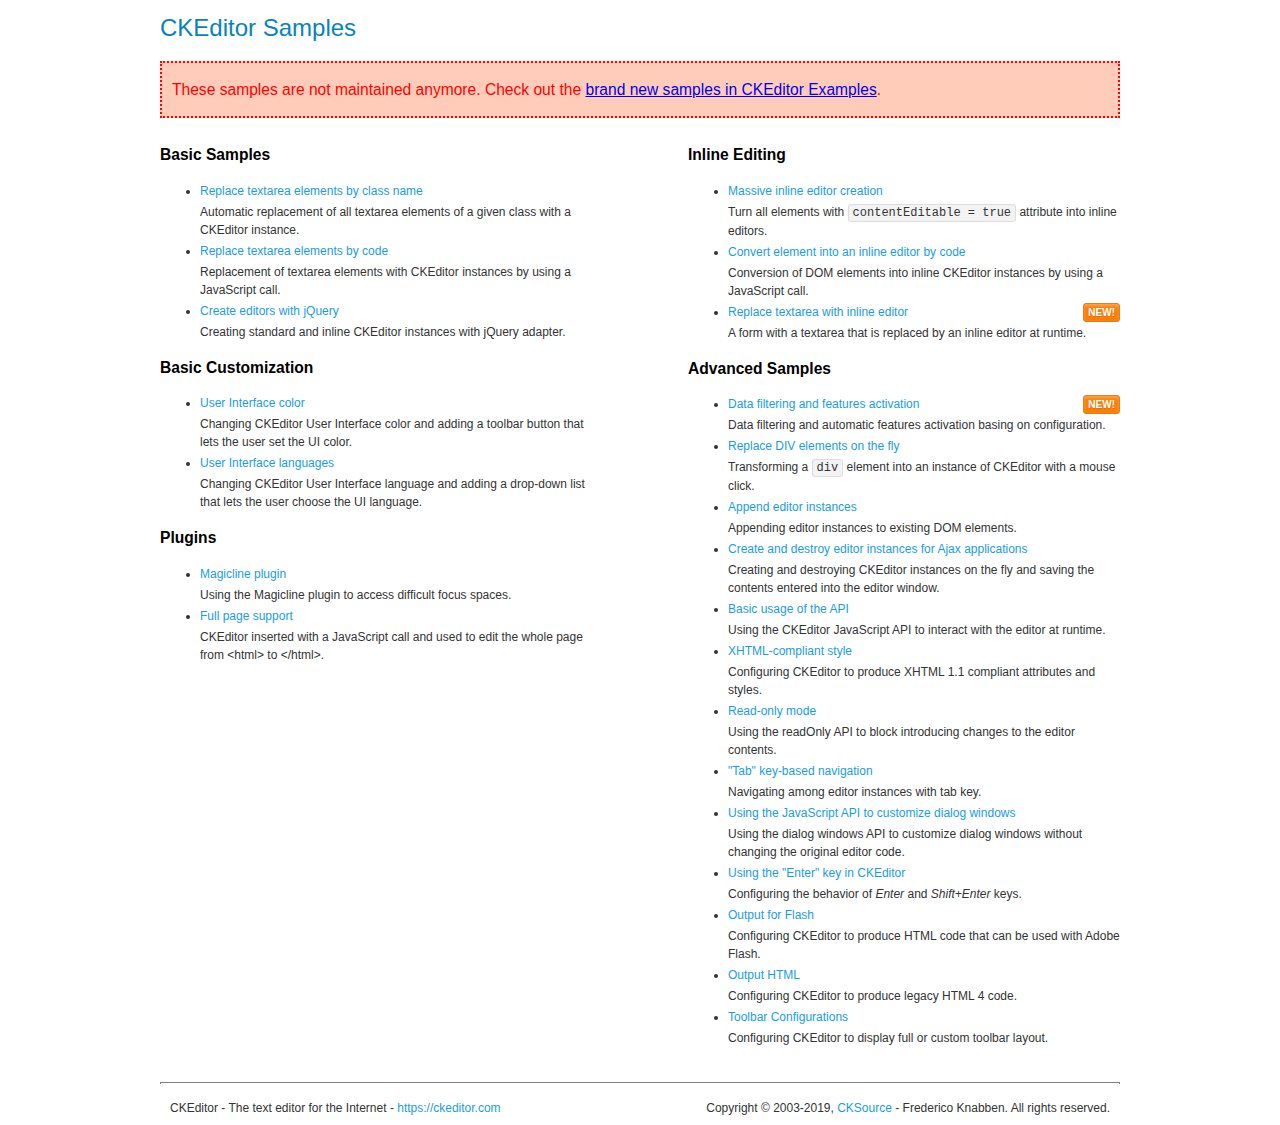
<file: target/cygl/static/ckeditor/samples/old/index.html>
<!DOCTYPE html>
<!--
Copyright (c) 2003-2019, CKSource - Frederico Knabben. All rights reserved.
For licensing, see LICENSE.md or https://ckeditor.com/legal/ckeditor-oss-license
-->
<html>
<head>
	<meta charset="utf-8">
	<title>CKEditor Samples</title>
	<link rel="stylesheet" href="sample.css">
</head>
<body>
	<h1 class="samples">
		CKEditor Samples
	</h1>
	<div class="warning deprecated">
		These samples are not maintained anymore. Check out the <a href="https://ckeditor.com/docs/ckeditor4/latest/examples/index.html">brand new samples in CKEditor Examples</a>.
	</div>
	<div class="twoColumns">
		<div class="twoColumnsLeft">
			<h2 class="samples">
				Basic Samples
			</h2>
			<dl class="samples">
				<dt><a class="samples" href="replacebyclass.html">Replace textarea elements by class name</a></dt>
				<dd>Automatic replacement of all textarea elements of a given class with a CKEditor instance.</dd>

				<dt><a class="samples" href="replacebycode.html">Replace textarea elements by code</a></dt>
				<dd>Replacement of textarea elements with CKEditor instances by using a JavaScript call.</dd>

				<dt><a class="samples" href="jquery.html">Create editors with jQuery</a></dt>
				<dd>Creating standard and inline CKEditor instances with jQuery adapter.</dd>
			</dl>

			<h2 class="samples">
				Basic Customization
			</h2>
			<dl class="samples">
				<dt><a class="samples" href="uicolor.html">User Interface color</a></dt>
				<dd>Changing CKEditor User Interface color and adding a toolbar button that lets the user set the UI color.</dd>

				<dt><a class="samples" href="uilanguages.html">User Interface languages</a></dt>
				<dd>Changing CKEditor User Interface language and adding a drop-down list that lets the user choose the UI language.</dd>
			</dl>


			<h2 class="samples">Plugins</h2>
<dl class="samples">
<dt><a class="samples" href="magicline/magicline.html">Magicline plugin</a></dt>
<dd>Using the Magicline plugin to access difficult focus spaces.</dd>

<dt><a class="samples" href="wysiwygarea/fullpage.html">Full page support</a></dt>
<dd>CKEditor inserted with a JavaScript call and used to edit the whole page from &lt;html&gt; to &lt;/html&gt;.</dd>
</dl>
		</div>
		<div class="twoColumnsRight">
			<h2 class="samples">
				Inline Editing
			</h2>
			<dl class="samples">
				<dt><a class="samples" href="inlineall.html">Massive inline editor creation</a></dt>
				<dd>Turn all elements with <code>contentEditable = true</code> attribute into inline editors.</dd>

				<dt><a class="samples" href="inlinebycode.html">Convert element into an inline editor by code</a></dt>
				<dd>Conversion of DOM elements into inline CKEditor instances by using a JavaScript call.</dd>

				<dt><a class="samples" href="inlinetextarea.html">Replace textarea with inline editor</a> <span class="new">New!</span></dt>
				<dd>A form with a textarea that is replaced by an inline editor at runtime.</dd>

				
			</dl>

			<h2 class="samples">
				Advanced Samples
			</h2>
			<dl class="samples">
				<dt><a class="samples" href="datafiltering.html">Data filtering and features activation</a> <span class="new">New!</span></dt>
				<dd>Data filtering and automatic features activation basing on configuration.</dd>

				<dt><a class="samples" href="divreplace.html">Replace DIV elements on the fly</a></dt>
				<dd>Transforming a <code>div</code> element into an instance of CKEditor with a mouse click.</dd>

				<dt><a class="samples" href="appendto.html">Append editor instances</a></dt>
				<dd>Appending editor instances to existing DOM elements.</dd>

				<dt><a class="samples" href="ajax.html">Create and destroy editor instances for Ajax applications</a></dt>
				<dd>Creating and destroying CKEditor instances on the fly and saving the contents entered into the editor window.</dd>

				<dt><a class="samples" href="api.html">Basic usage of the API</a></dt>
				<dd>Using the CKEditor JavaScript API to interact with the editor at runtime.</dd>

				<dt><a class="samples" href="xhtmlstyle.html">XHTML-compliant style</a></dt>
				<dd>Configuring CKEditor to produce XHTML 1.1 compliant attributes and styles.</dd>

				<dt><a class="samples" href="readonly.html">Read-only mode</a></dt>
				<dd>Using the readOnly API to block introducing changes to the editor contents.</dd>

				<dt><a class="samples" href="tabindex.html">"Tab" key-based navigation</a></dt>
				<dd>Navigating among editor instances with tab key.</dd>


				
<dt><a class="samples" href="dialog/dialog.html">Using the JavaScript API to customize dialog windows</a></dt>
<dd>Using the dialog windows API to customize dialog windows without changing the original editor code.</dd>

<dt><a class="samples" href="enterkey/enterkey.html">Using the &quot;Enter&quot; key in CKEditor</a></dt>
<dd>Configuring the behavior of <em>Enter</em> and <em>Shift+Enter</em> keys.</dd>

<dt><a class="samples" href="htmlwriter/outputforflash.html">Output for Flash</a></dt>
<dd>Configuring CKEditor to produce HTML code that can be used with Adobe Flash.</dd>

<dt><a class="samples" href="htmlwriter/outputhtml.html">Output HTML</a></dt>
<dd>Configuring CKEditor to produce legacy HTML 4 code.</dd>

<dt><a class="samples" href="toolbar/toolbar.html">Toolbar Configurations</a></dt>
<dd>Configuring CKEditor to display full or custom toolbar layout.</dd>

			</dl>
		</div>
	</div>
	<div id="footer">
		<hr>
		<p>
			CKEditor - The text editor for the Internet - <a class="samples" href="https://ckeditor.com/">https://ckeditor.com</a>
		</p>
		<p id="copy">
			Copyright &copy; 2003-2019, <a class="samples" href="https://cksource.com/">CKSource</a> - Frederico Knabben. All rights reserved.
		</p>
	</div>
</body>
</html>
</file>
<file: target/cygl/static/ckeditor/samples/old/sample.css>
/*
Copyright (c) 2003-2019, CKSource - Frederico Knabben. All rights reserved.
For licensing, see LICENSE.md or https://ckeditor.com/legal/ckeditor-oss-license
*/

html, body, h1, h2, h3, h4, h5, h6, div, span, blockquote, p, address, form, fieldset, img, ul, ol, dl, dt, dd, li, hr, table, td, th, strong, em, sup, sub, dfn, ins, del, q, cite, var, samp, code, kbd, tt, pre
{
	line-height: 1.5;
}

body
{
	padding: 10px 30px;
}

input, textarea, select, option, optgroup, button, td, th
{
	font-size: 100%;
}

pre
{
	-moz-tab-size: 4;
	tab-size: 4;
}

pre, code, kbd, samp, tt
{
	font-family: monospace,monospace;
	font-size: 1em;
}

body {
	width: 960px;
	margin: 0 auto;
}

code
{
	background: #f3f3f3;
	border: 1px solid #ddd;
	padding: 1px 4px;
	border-radius: 3px;
}

abbr
{
	border-bottom: 1px dotted #555;
	cursor: pointer;
}

.new, .beta
{
	text-transform: uppercase;
	font-size: 10px;
	font-weight: bold;
	padding: 1px 4px;
	margin: 0 0 0 5px;
	color: #fff;
	float: right;
	border-radius: 3px;
}

.new
{
	background: #FF7E00;
	border: 1px solid #DA8028;
	text-shadow: 0 1px 0 #C97626;

	box-shadow: 0 2px 3px 0 #FFA54E inset;
}

.beta
{
	background: #18C0DF;
	border: 1px solid #19AAD8;
	text-shadow: 0 1px 0 #048CAD;
	font-style: italic;

	box-shadow: 0 2px 3px 0 #50D4FD inset;
}

h1.samples
{
	color: #0782C1;
	font-size: 200%;
	font-weight: normal;
	margin: 0;
	padding: 0;
}

h1.samples a
{
	color: #0782C1;
	text-decoration: none;
	border-bottom: 1px dotted #0782C1;
}

.samples a:hover
{
	border-bottom: 1px dotted #0782C1;
}

h2.samples
{
	color: #000000;
	font-size: 130%;
	margin: 15px 0 0 0;
	padding: 0;
}

p, blockquote, address, form, pre, dl, h1.samples, h2.samples
{
	margin-bottom: 15px;
}

ul.samples
{
	margin-bottom: 15px;
}

.clear
{
	clear: both;
}

fieldset
{
	margin: 0;
	padding: 10px;
}

body, input, textarea
{
	color: #333333;
	font-family: Arial, Helvetica, sans-serif;
}

body
{
	font-size: 75%;
}

a.samples
{
	color: #189DE1;
	text-decoration: none;
}

form
{
	margin: 0;
	padding: 0;
}

pre.samples
{
	background-color: #F7F7F7;
	border: 1px solid #D7D7D7;
	overflow: auto;
	padding: 0.25em;
	white-space: pre-wrap; /* CSS 2.1 */
	word-wrap: break-word; /* IE7 */
}

#footer
{
	clear: both;
	padding-top: 10px;
}

#footer hr
{
	margin: 10px 0 15px 0;
	height: 1px;
	border: solid 1px gray;
	border-bottom: none;
}

#footer p
{
	margin: 0 10px 10px 10px;
	float: left;
}

#footer #copy
{
	float: right;
}

#outputSample
{
	width: 100%;
	table-layout: fixed;
}

#outputSample thead th
{
	color: #dddddd;
	background-color: #999999;
	padding: 4px;
	white-space: nowrap;
}

#outputSample tbody th
{
	vertical-align: top;
	text-align: left;
}

#outputSample pre
{
	margin: 0;
	padding: 0;
}

.description
{
	border: 1px dotted #B7B7B7;
	margin-bottom: 10px;
	padding: 10px 10px 0;
	overflow: hidden;
}

label
{
	display: block;
	margin-bottom: 6px;
}

/**
 *	CKEditor editables are automatically set with the "cke_editable" class
 *	plus cke_editable_(inline|themed) depending on the editor type.
 */

/* Style a bit the inline editables. */
.cke_editable.cke_editable_inline
{
	cursor: pointer;
}

/* Once an editable element gets focused, the "cke_focus" class is
   added to it, so we can style it differently. */
.cke_editable.cke_editable_inline.cke_focus
{
	box-shadow: inset 0px 0px 20px 3px #ddd, inset 0 0 1px #000;
	outline: none;
	background: #eee;
	cursor: text;
}

/* Avoid pre-formatted overflows inline editable. */
.cke_editable_inline pre
{
	white-space: pre-wrap;
	word-wrap: break-word;
}

/**
 *	Samples index styles.
 */

.twoColumns,
.twoColumnsLeft,
.twoColumnsRight
{
	overflow: hidden;
}

.twoColumnsLeft,
.twoColumnsRight
{
	width: 45%;
}

.twoColumnsLeft
{
	float: left;
}

.twoColumnsRight
{
	float: right;
}

dl.samples
{
	padding: 0 0 0 40px;
}
dl.samples > dt
{
	display: list-item;
	list-style-type: disc;
	list-style-position: outside;
	margin: 0 0 3px;
}
dl.samples > dd
{
	margin: 0 0 3px;
}
.warning
{
	color: #ff0000;
	background-color: #FFCCBA;
	border: 2px dotted #ff0000;
	padding: 15px 10px;
	margin: 10px 0;
}

.warning.deprecated {
	font-size: 1.3em;
}

/* Used on inline samples */

blockquote
{
	font-style: italic;
	font-family: Georgia, Times, "Times New Roman", serif;
	padding: 2px 0;
	border-style: solid;
	border-color: #ccc;
	border-width: 0;
}

.cke_contents_ltr blockquote
{
	padding-left: 20px;
	padding-right: 8px;
	border-left-width: 5px;
}

.cke_contents_rtl blockquote
{
	padding-left: 8px;
	padding-right: 20px;
	border-right-width: 5px;
}

img.right {
	border: 1px solid #ccc;
	float: right;
	margin-left: 15px;
	padding: 5px;
}

img.left {
	border: 1px solid #ccc;
	float: left;
	margin-right: 15px;
	padding: 5px;
}

.marker
{
	background-color: Yellow;
}
</file>
